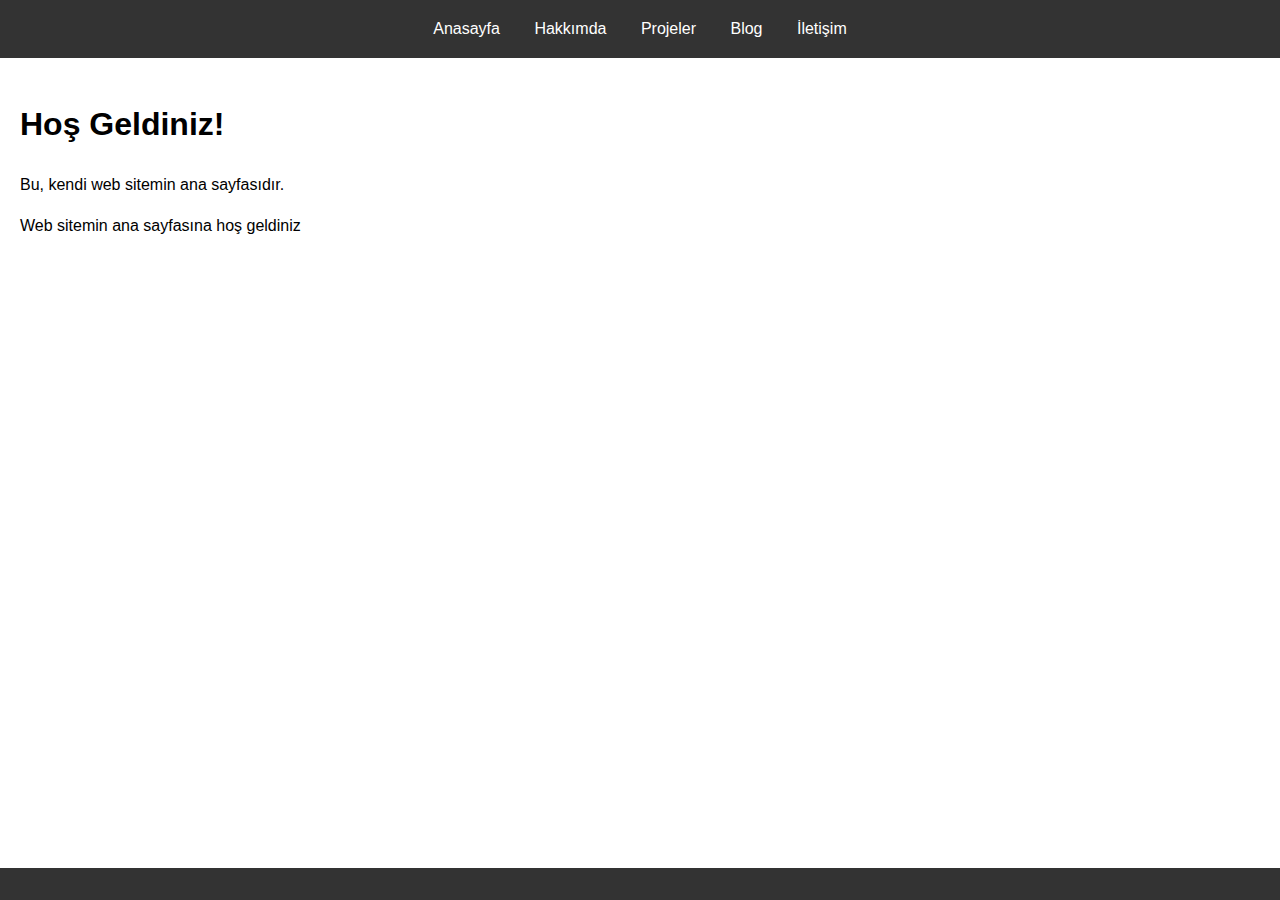
<file: index.html>
<!DOCTYPE html>
<html lang="tr">
<head>
  <meta charset="UTF-8">
  <meta name="viewport" content="width=device-width, initial-scale=1.0">
  <title>Anasayfa</title>
  <link rel="stylesheet" href="css/style.css">
</head>
<body>
  <header>
    <nav>
      <ul>
        <li><a href="index.html">Anasayfa</a></li>
        <li><a href="about.html">Hakkımda</a></li>
        <li><a href="projects.html">Projeler</a></li>
        <li><a href="blog.html">Blog</a></li>
        <li><a href="contact.html">İletişim</a></li>
      </ul>
    </nav>
  </header>
  <main>
    <h1>Hoş Geldiniz!</h1>
    <p>Bu, kendi  web sitemin ana sayfasıdır.</p>
    <p>Web sitemin ana sayfasına hoş geldiniz</p>
  </main>
  <footer>
  </footer>
</body>
</html>
</file>
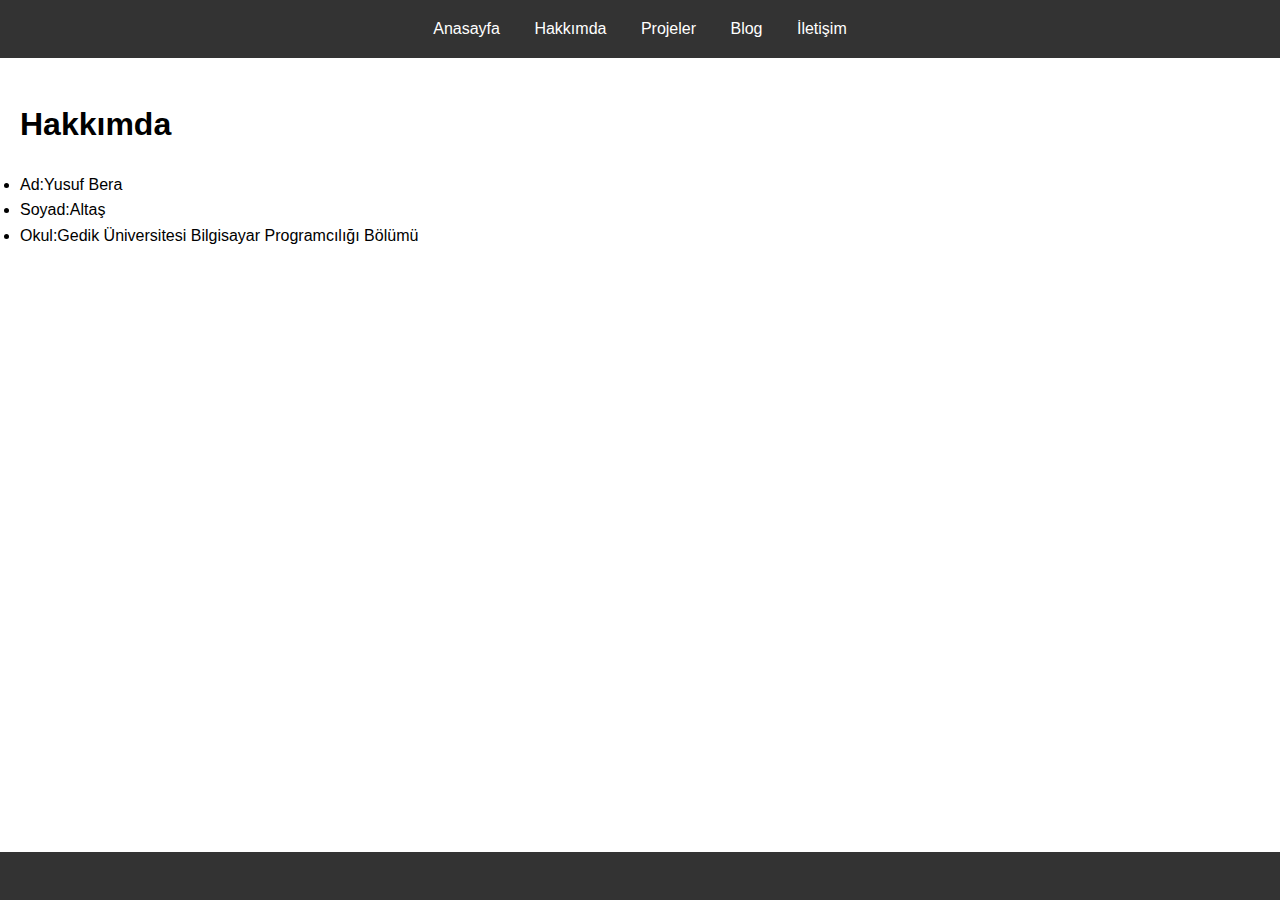
<file: about.html>
<!DOCTYPE html>
<html lang="tr">
<head>
  <meta charset="UTF-8">
  <meta name="viewport" content="width=device-width, initial-scale=1.0">
  <title>Hakkımda</title>
  <link rel="stylesheet" href="css/style.css">
</head>
<body>
  <header>
    <nav>
      <ul>
        <li><a href="index.html">Anasayfa</a></li>
        <li><a href="about.html">Hakkımda</a></li>
        <li><a href="projects.html">Projeler</a></li>
        <li><a href="blog.html">Blog</a></li>
        <li><a href="contact.html">İletişim</a></li>
      </ul>
    </nav>
  </header>
  <main>
    <h1>Hakkımda</h1>
    <li>Ad:Yusuf Bera</li>
      <li>Soyad:Altaş</li>
      <li>Okul:Gedik Üniversitesi Bilgisayar Programcılığı Bölümü</li>

  </main>
  <footer>
    <p></p>
  </footer>
</body>
</html>
</file>
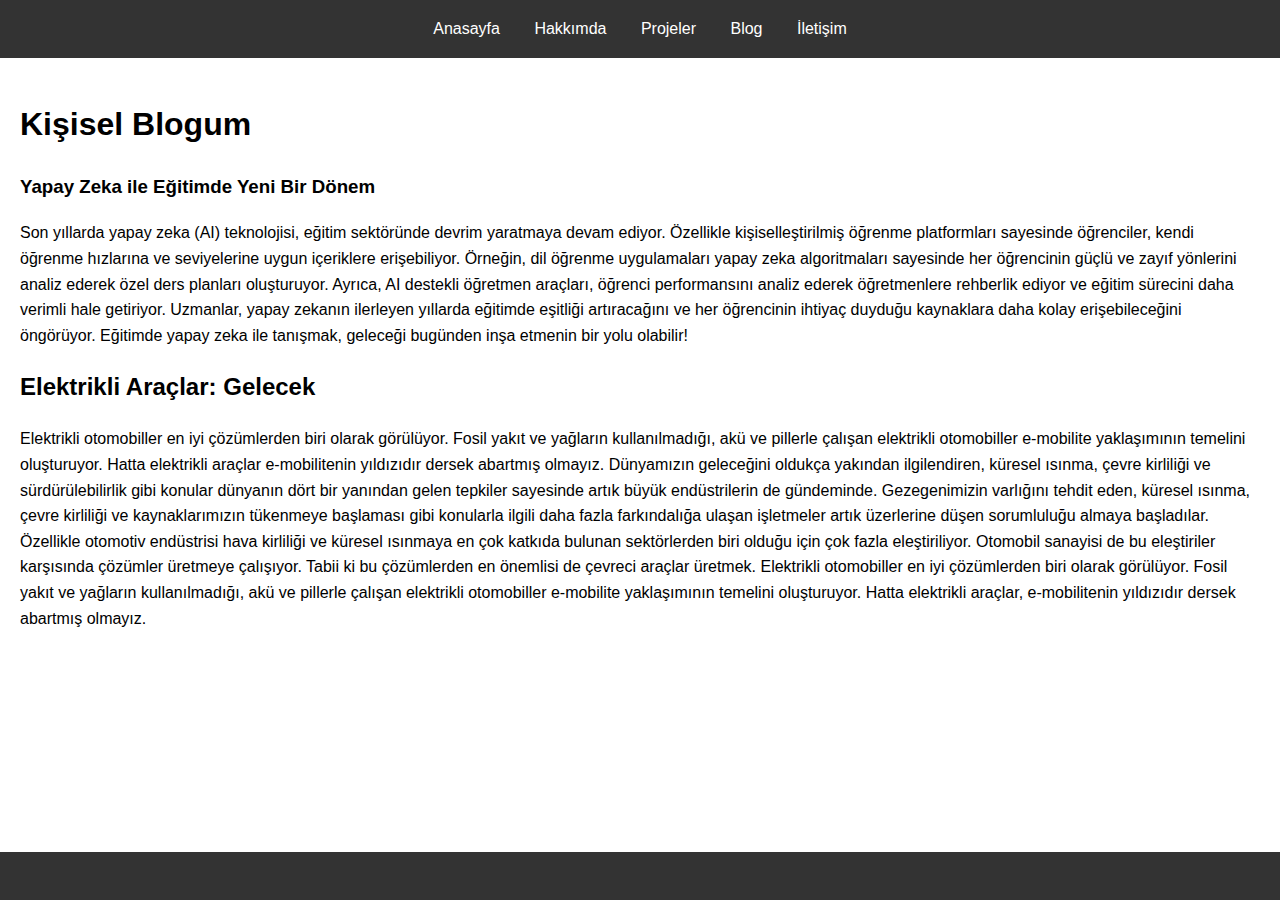
<file: blog.html>
<!DOCTYPE html>
<html lang="tr">
<head>
  <meta charset="UTF-8">
  <meta name="viewport" content="width=device-width, initial-scale=1.0">
  <title>Blog</title>
  <link rel="stylesheet" href="css/style.css">
</head>
<body>
  <header>
    <nav>
      <ul>
        <li><a href="index.html">Anasayfa</a></li>
        <li><a href="about.html">Hakkımda</a></li>
        <li><a href="projects.html">Projeler</a></li>
        <li><a href="blog.html">Blog</a></li>
        <li><a href="contact.html">İletişim</a></li>
      </ul>
    </nav>
  </header>
  <main>
    <h1>Kişisel Blogum</h1>
    <article>
      <h3>Yapay Zeka ile Eğitimde Yeni Bir Dönem</h3>
      <p>Son yıllarda yapay zeka (AI) teknolojisi, eğitim sektöründe devrim yaratmaya devam ediyor. Özellikle kişiselleştirilmiş öğrenme platformları sayesinde öğrenciler, kendi öğrenme hızlarına ve seviyelerine uygun içeriklere erişebiliyor.

        Örneğin, dil öğrenme uygulamaları yapay zeka algoritmaları sayesinde her öğrencinin güçlü ve zayıf yönlerini analiz ederek özel ders planları oluşturuyor. Ayrıca, AI destekli öğretmen araçları, öğrenci performansını analiz ederek öğretmenlere rehberlik ediyor ve eğitim sürecini daha verimli hale getiriyor.
        
        Uzmanlar, yapay zekanın ilerleyen yıllarda eğitimde eşitliği artıracağını ve her öğrencinin ihtiyaç duyduğu kaynaklara daha kolay erişebileceğini öngörüyor. Eğitimde yapay zeka ile tanışmak, geleceği bugünden inşa etmenin bir yolu olabilir!
      </p>
    </article>
    <article>
      <h2>Elektrikli Araçlar: Gelecek</h2>
      <p>
        Elektrikli otomobiller en iyi çözümlerden biri olarak görülüyor. Fosil yakıt ve yağların kullanılmadığı, akü ve pillerle çalışan elektrikli otomobiller e-mobilite yaklaşımının temelini oluşturuyor. Hatta elektrikli araçlar e-mobilitenin yıldızıdır dersek abartmış olmayız.
        
        Dünyamızın geleceğini oldukça yakından ilgilendiren, küresel ısınma, çevre kirliliği ve sürdürülebilirlik gibi konular dünyanın dört bir yanından gelen tepkiler sayesinde artık büyük endüstrilerin de gündeminde. Gezegenimizin varlığını tehdit eden, küresel ısınma, çevre kirliliği ve kaynaklarımızın tükenmeye başlaması gibi konularla ilgili daha fazla farkındalığa ulaşan işletmeler artık  üzerlerine düşen sorumluluğu almaya başladılar.
        
        Özellikle otomotiv endüstrisi hava kirliliği ve küresel ısınmaya en çok katkıda bulunan sektörlerden biri olduğu için çok fazla eleştiriliyor. Otomobil sanayisi de bu eleştiriler karşısında çözümler üretmeye çalışıyor. Tabii ki bu çözümlerden en önemlisi de çevreci araçlar üretmek. 
        
        Elektrikli otomobiller en iyi çözümlerden biri olarak görülüyor. Fosil yakıt ve yağların kullanılmadığı, akü ve pillerle çalışan elektrikli otomobiller e-mobilite yaklaşımının temelini oluşturuyor. Hatta elektrikli araçlar, e-mobilitenin yıldızıdır dersek abartmış olmayız. </p>
    </article>
  </main>
  <footer>
    <p></p>
  </footer>
</body>
</html>
</file>
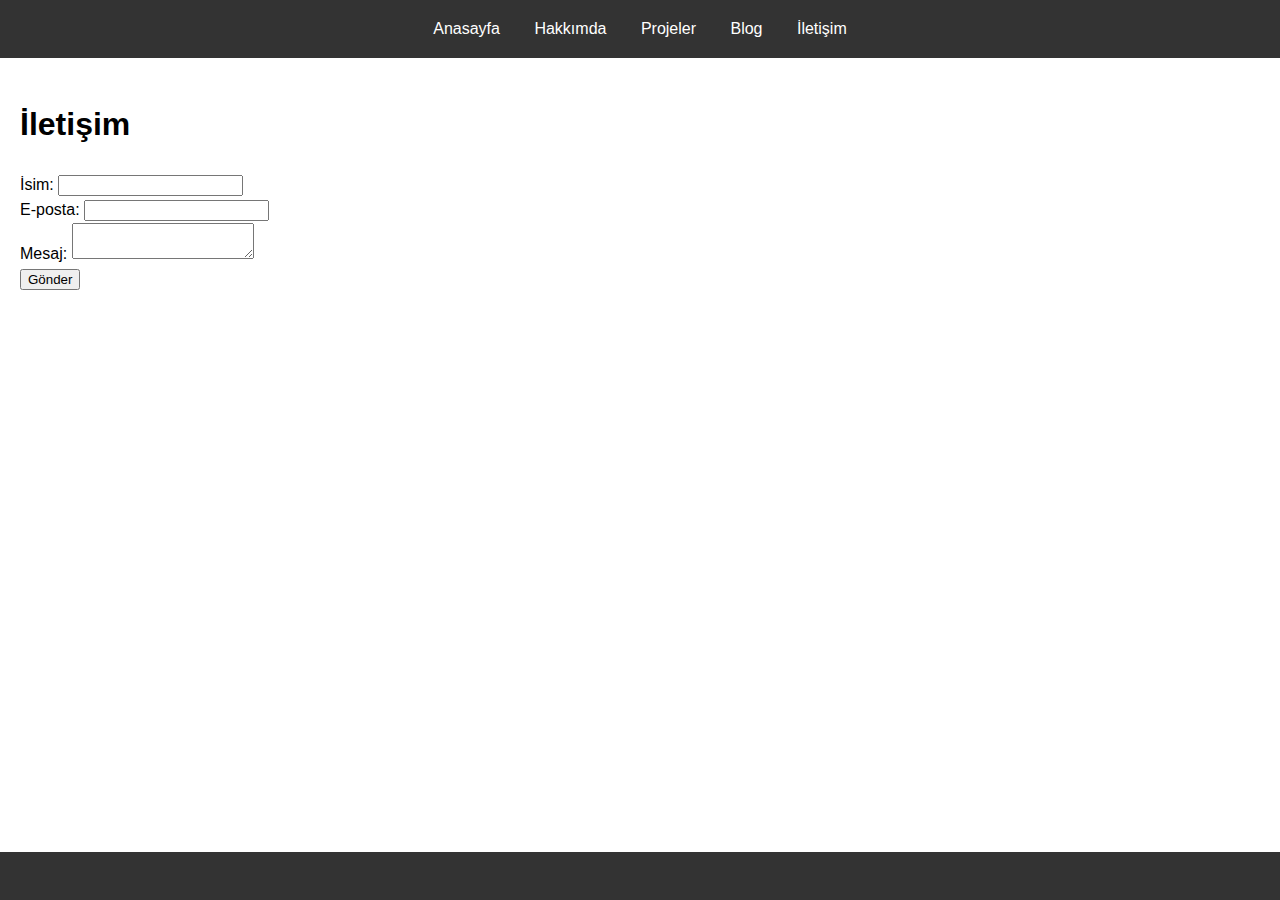
<file: contact.html>
<!DOCTYPE html>
<html lang="tr">
<head>
  <meta charset="UTF-8">
  <meta name="viewport" content="width=device-width, initial-scale=1.0">
  <title>İletişim</title>
  <link rel="stylesheet" href="css/style.css">
</head>
<body>
  <header>
    <nav>
      <ul>
        <li><a href="index.html">Anasayfa</a></li>
        <li><a href="about.html">Hakkımda</a></li>
        <li><a href="projects.html">Projeler</a></li>
        <li><a href="blog.html">Blog</a></li>
        <li><a href="contact.html">İletişim</a></li>
      </ul>
    </nav>
  </header>
  <main>
    <h1>İletişim</h1>
    <form action="#" method="post">
      <label for="name">İsim:</label>
      <input type="text" id="name" name="name" required>
      <br>
      <label for="email">E-posta:</label>
      <input type="email" id="email" name="email" required>
      <br>
      <label for="message">Mesaj:</label>
      <textarea id="message" name="message" required></textarea>
      <br>
      <button type="submit">Gönder</button>
    </form>
  </main>
  <footer>
    <p></p>
  </footer>
</body>
</html>
</file>
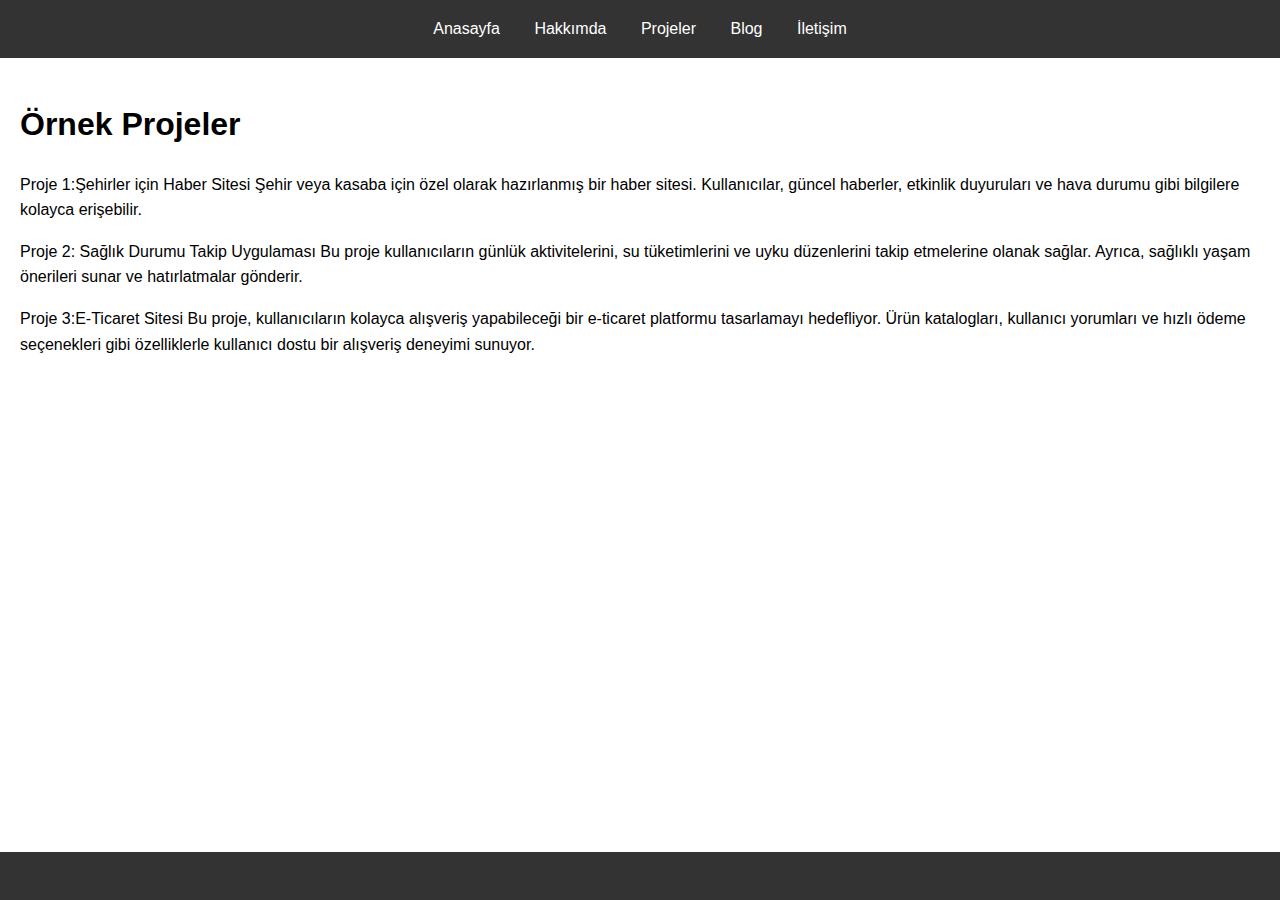
<file: projects.html>
<!DOCTYPE html>
<html lang="tr">
<head>
  <meta charset="UTF-8">
  <meta name="viewport" content="width=device-width, initial-scale=1.0">
  <title>Projeler</title>
  <link rel="stylesheet" href="css/style.css">
</head>
<body>
  <header>
    <nav>
      <ul>
        <li><a href="index.html">Anasayfa</a></li>
        <li><a href="about.html">Hakkımda</a></li>
        <li><a href="projects.html">Projeler</a></li>
        <li><a href="blog.html">Blog</a></li>
        <li><a href="contact.html">İletişim</a></li>
      </ul>
    </nav>
  </header>
  <main>
    <h1>Örnek Projeler</h1>
    <p>
      <p>Proje 1:Şehirler için Haber Sitesi

        Şehir veya kasaba için özel olarak hazırlanmış bir haber sitesi. Kullanıcılar, güncel haberler, etkinlik duyuruları ve hava durumu gibi bilgilere kolayca erişebilir.
      </p>
      <p>Proje 2: Sağlık Durumu Takip Uygulaması
        
        Bu proje kullanıcıların günlük aktivitelerini, su tüketimlerini ve uyku düzenlerini takip etmelerine olanak sağlar. Ayrıca, sağlıklı yaşam önerileri sunar ve hatırlatmalar gönderir.</li>
      <p>Proje 3:E-Ticaret Sitesi
        
        Bu proje, kullanıcıların kolayca alışveriş yapabileceği bir e-ticaret platformu tasarlamayı hedefliyor. Ürün katalogları, kullanıcı yorumları ve hızlı ödeme seçenekleri gibi özelliklerle kullanıcı dostu bir alışveriş deneyimi sunuyor.</li>
      </p>
  </main>
  <footer>
    <p></p>
  </footer>
</body>
</html>
</file>
<file: css/style.css>
/* style.css */
body {
  font-family: Arial, sans-serif;
  margin: 0;
  padding: 0;
  line-height: 1.6;
}
header {
  background: #333;
  color: #fff;
  padding: 1rem 0;
}
header nav ul {
  list-style: none;
  text-align: center;
  margin: 0;
  padding: 0;
}
header nav ul li {
  display: inline;
  margin: 0 15px;
}
header nav ul li a {
  color: #fff;
  text-decoration: none;
}
header nav ul li a:hover {
  text-decoration: underline;
}
main {
  padding: 20px;
}
footer {
  background: #333;
  color: #fff;
  text-align: center;
  padding: 1rem 0;
  position: fixed;
  bottom: 0;
  width: 100%;
}
@media (max-width: 768px) {
  header nav ul li {
    display: block;
    margin: 10px 0;
  }
}
</file>
